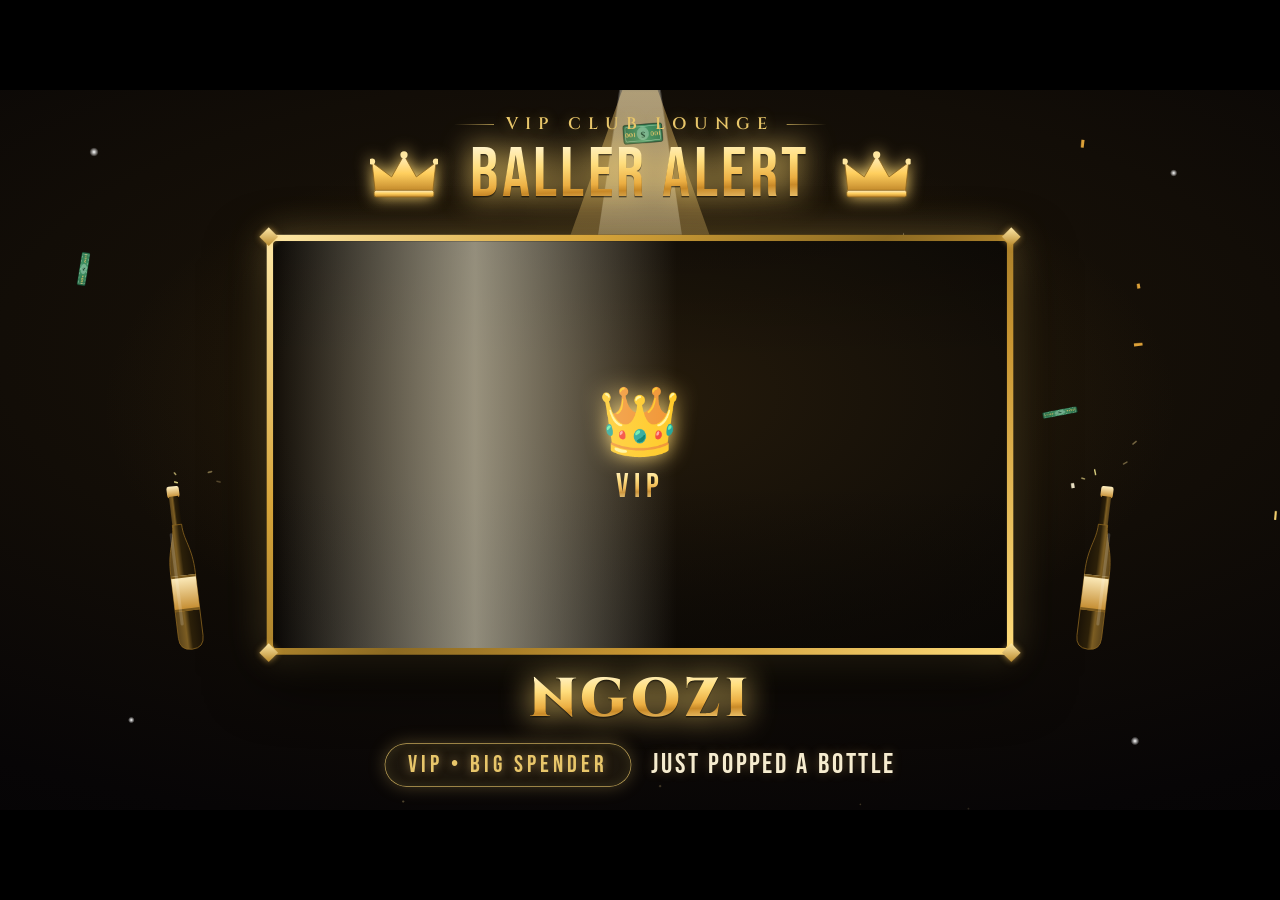
<file: celebration/celebration.html>
<!DOCTYPE html>
<html lang="en">
<head>
<meta charset="UTF-8" />
<meta name="viewport" content="width=device-width, initial-scale=1.0" />
<title>Celebration</title>
<link href="https://fonts.googleapis.com/css2?family=Archivo+Black&family=Bebas+Neue&family=Cinzel:wght@400;600;700;900&display=swap" rel="stylesheet" />
<style>

    * { margin:0; padding:0; box-sizing:border-box; }
    html, body { width:100%; height:100%; overflow:hidden; background:#000; }
    #stage {
      position: absolute;
      top: 0; left: 0;
      transform-origin: top left;
    }
    @keyframes vypa-confetti-fall {
      0%   { transform: translateY(-30px) rotate(0deg);    opacity:1; }
      100% { transform: translateY(1120px) rotate(600deg); opacity:.5; }
    }
    @keyframes vypa-money-fall {
      0%   { transform: translateY(-150px); opacity:0; }
      8%   { opacity:1; }
      92%  { opacity:1; }
      100% { transform: translateY(1200px); opacity:0; }
    }
    @keyframes vypa-birthday-glow {
      0%,100% { filter: brightness(1); }   50% { filter: brightness(1.3); }
    }
    @keyframes vypa-float-emoji {
      0%,100% { transform: translateY(0) rotate(-5deg); }
      50%     { transform: translateY(-12px) rotate(5deg); }
    }
    @keyframes vypa-baller-glow {
      0%,100% { filter: brightness(1); }   50% { filter: brightness(1.4); }
    }
    @keyframes vypa-gold-sweep {
      0%   { background-position: -400px center; }
      100% { background-position:  400px center; }
    }
    @keyframes vypa-pulse-crown {
      0%,100% { transform: scale(1) rotate(-5deg);    filter: drop-shadow(0 0 14px #ffd700); }
      50%     { transform: scale(1.18) rotate(5deg);  filter: drop-shadow(0 0 14px #ffd700); }
    }
    @keyframes vypa-neon-buzz {
      0%, 38%, 62%, 100% { opacity:1;    filter:brightness(1.2);  }
      50%                { opacity:0.06; filter:brightness(0.08); }
    }
    @keyframes vypa-name-bounce {
      0%,100% { transform:scale(1);    }
      50%     { transform:scale(1.07); }
    }
    /* ── Baller Alert — cinematic VIP layout ── */
    @keyframes vypa-baller-beam1 {
      0%   { opacity:.22; transform: rotate(-12deg); }
      50%  { opacity:.50; }
      100% { opacity:.26; transform: rotate(12deg);  }
    }
    @keyframes vypa-baller-beam2 {
      0%   { opacity:.16; transform: rotate(10deg);  }
      50%  { opacity:.40; }
      100% { opacity:.20; transform: rotate(-10deg); }
    }
    @keyframes vypa-spot-a { 0% { transform: rotate(-30deg); opacity:.35; } 50% { opacity:.6; } 100% { transform: rotate(30deg); opacity:.4; } }
    @keyframes vypa-spot-b { 0% { transform: rotate(26deg); opacity:.25; } 50% { opacity:.5; } 100% { transform: rotate(-26deg); opacity:.3; } }
    @keyframes vypa-spark  { 0%,100% { transform: scale(.6); opacity:.2; } 50% { transform: scale(1.3); opacity:1; } }
    @keyframes vypa-baller-zoom  { 0% { transform: scale(1.04); } 100% { transform: scale(1.12); } }
    @keyframes vypa-baller-float { 0%,100% { transform: translateY(0); } 50% { transform: translateY(-8px); } }
    @keyframes vypa-baller-shine { 0% { background-position: 0% center; } 100% { background-position: 220% center; } }
    @keyframes vypa-baller-glare {
      0%   { transform: translateX(-120%) skewX(-14deg); opacity:0;  }
      12%  { opacity:.6; }
      45%  { opacity:0;  }
      100% { transform: translateX(320%)  skewX(-14deg); opacity:0;  }
    }
    @keyframes vypa-flame {
      0%,100% { transform: scaleY(1)    translateX(0);    opacity:1;   }
      50%     { transform: scaleY(1.18) translateX(-0.5px); opacity:.85; }
    }
  
</style>
</head>
<body>
<div id="stage"><div id="celeb" style="position:absolute;inset:0;"></div></div>
<script src="celebration-engine.js"></script>
<script src="celebration-build.js"></script>
<script>
  (function(){
    var cfg = {};
    try { var h=(location.hash||'').replace(/^#/,''); if(h) cfg = JSON.parse(decodeURIComponent(h)) || {}; } catch(e){}
    var layoutW = cfg.layoutW || 1920, layoutH = cfg.layoutH || 1080;
    var stage = document.getElementById('stage');
    stage.style.width = layoutW + 'px'; stage.style.height = layoutH + 'px';
    stage.style.left = '0'; stage.style.top = '0';
    stage.style.background = cfg.bg || '#000';
    function vpW(){ return (window.visualViewport && window.visualViewport.width)  || document.documentElement.clientWidth  || window.innerWidth; }
    function vpH(){ return (window.visualViewport && window.visualViewport.height) || document.documentElement.clientHeight || window.innerHeight; }
    function fit(){ var W=vpW(),H=vpH(); if(!W||!H) return; var s=Math.min(W/layoutW,H/layoutH);
      stage.style.transform='translate('+((W-layoutW*s)/2)+'px,'+((H-layoutH*s)/2)+'px) scale('+s+')'; }
    fit(); window.addEventListener('resize',fit); window.addEventListener('load',fit);
    if(window.visualViewport) window.visualViewport.addEventListener('resize',fit);
    setTimeout(fit,250); setTimeout(fit,1000);
    var host = document.getElementById('celeb');
    function draw(c){ var data=(c&&c.data)||{}; if((c&&c.kind)==='moneyRain') VypaCelebration.renderMoneyRain(host,data); else VypaCelebration.renderCelebration(host,data); }
    // Player can push new name/media/colors live, no reload:
    window.VYPA_setCelebration = function(c){ try{ c=(typeof c==='string')?JSON.parse(c):c; }catch(e){ return; } draw(c||{}); };
    draw(cfg);
  })();
</script>
</body>
</html>
</file>
